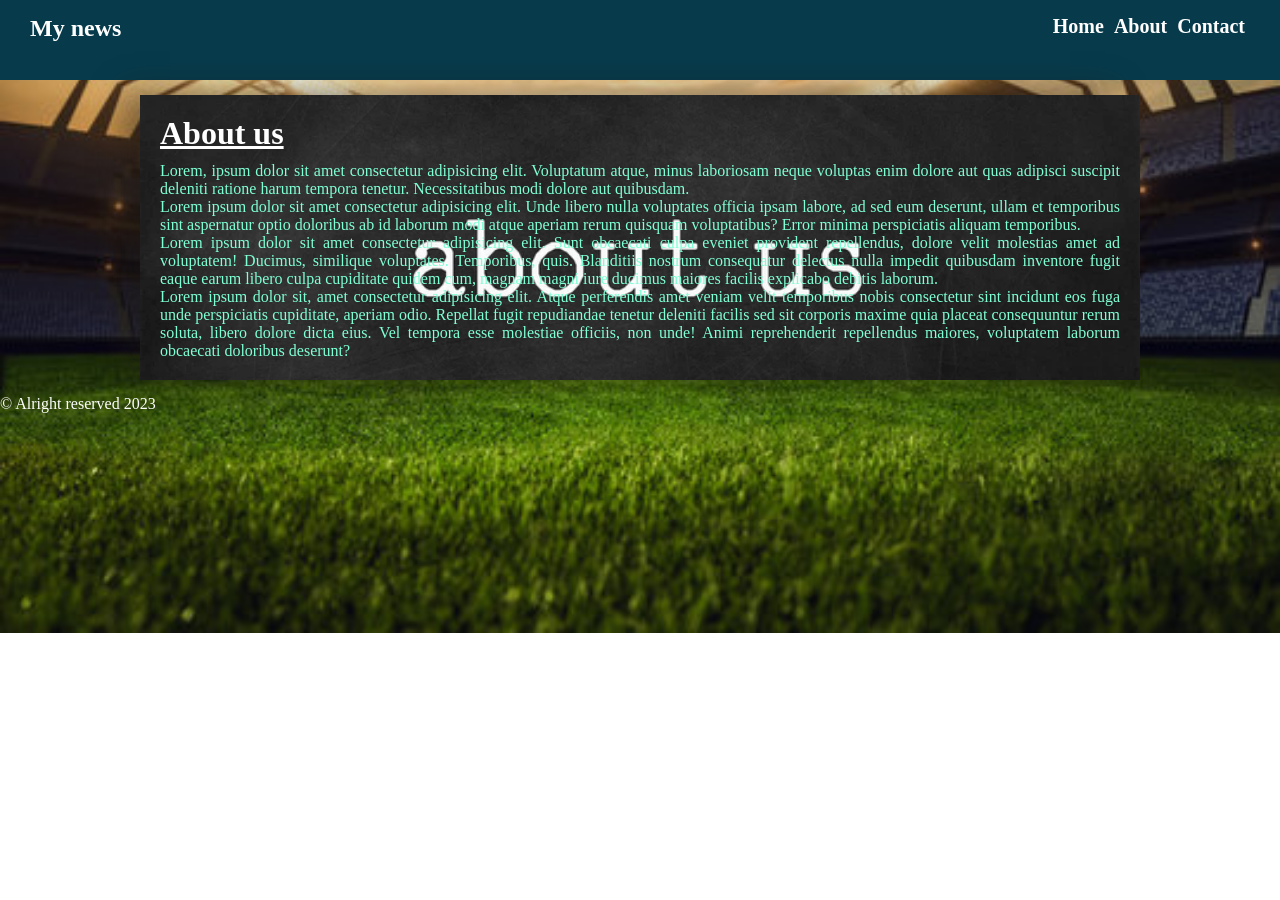
<file: About.html>
<!DOCTYPE html>
<html lang="en">
<head>
    <meta charset="UTF-8">
    <meta name="viewport" content="width=device-width, initial-scale=1.0">
    <title>About</title>
    <link rel="stylesheet" href="css/home.css">
</head>
<body>

    <nav class="navbar2">
        <h1 class="h0">My news</h1>
        <ul>
     
            <li><a href="Home.html">Home</a></li> 
           <li> <a href="About.html">About</a></li>
           <li> <a href="contact.html">Contact</a></li>
       </ul>
    </nav>
    <div class="parent3">
          <h1><u>About us</u></h1>

          <div class="para1">
              <p>Lorem, ipsum dolor sit amet consectetur adipisicing elit. Voluptatum atque, minus laboriosam neque voluptas enim dolore aut quas adipisci suscipit deleniti ratione harum tempora tenetur. Necessitatibus modi dolore aut quibusdam.</p>
        </div>

          <div class="para2">
              <p>Lorem ipsum dolor sit amet consectetur adipisicing elit. Unde libero nulla voluptates officia ipsam labore, ad sed eum deserunt, ullam et temporibus sint aspernatur optio doloribus ab id laborum modi atque aperiam rerum quisquam voluptatibus? Error minima perspiciatis aliquam temporibus.</p>
          </div>

          <div class="para3">
              <p>Lorem ipsum dolor sit amet consectetur adipisicing elit. Sunt obcaecati culpa eveniet provident repellendus, dolore velit molestias amet ad voluptatem! Ducimus, similique voluptates. Temporibus, quis. Blanditiis nostrum consequatur delectus nulla impedit quibusdam inventore fugit eaque earum libero culpa cupiditate quidem cum, magnam magni iure ducimus maiores facilis explicabo debitis laborum.</p>
         </div>

          <div class="para4">
              <p>Lorem ipsum dolor sit, amet consectetur adipisicing elit. Atque perferendis amet veniam velit temporibus nobis consectetur sint incidunt eos fuga unde perspiciatis cupiditate, aperiam odio. Repellat fugit repudiandae tenetur deleniti facilis sed sit corporis maxime quia placeat consequuntur rerum soluta, libero dolore dicta eius. Vel tempora esse molestiae officiis, non unde! Animi reprehenderit repellendus maiores, voluptatem laborum obcaecati doloribus deserunt?</p>
         </div>

    </div>
    <footer>&copy; Alright reserved 2023</footer>
</body>
</html>
</file>
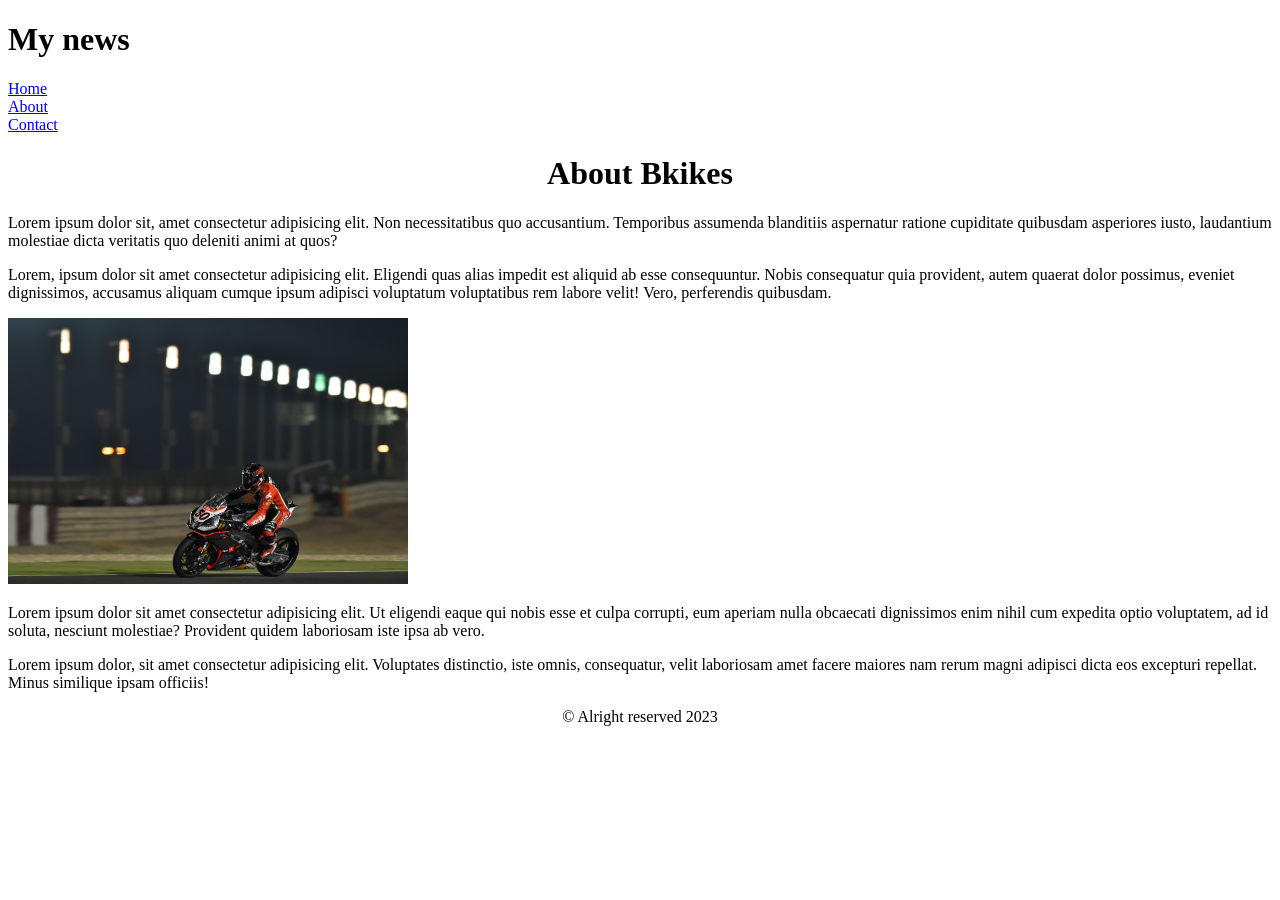
<file: Bikes.html>
<!DOCTYPE html>
<html lang="en">
<head>
    <meta charset="UTF-8">
    <meta name="viewport" content="width=device-width, initial-scale=1.0">
    <title>About Bikes</title>
</head>
<body>
    <h1>My news</h1>
    <a href="Home.html">Home</a><br>
    <a href="About.html">About</a><br>
    <a href="contact.html">Contact</a><br>
     <div>
           <h1 align="center">About Bkikes</h1>
           <p>Lorem ipsum dolor sit, amet consectetur adipisicing elit. Non necessitatibus quo accusantium. Temporibus assumenda blanditiis aspernatur ratione cupiditate quibusdam asperiores iusto, laudantium molestiae dicta veritatis quo deleniti animi at quos?</p>
           <p>Lorem, ipsum dolor sit amet consectetur adipisicing elit. Eligendi quas alias impedit est aliquid ab esse consequuntur. Nobis consequatur quia provident, autem quaerat dolor possimus, eveniet dignissimos, accusamus aliquam cumque ipsum adipisci voluptatum voluptatibus rem labore velit! Vero, perferendis quibusdam.</p>
           <img src="images/bike image.jpg" width="400px" alt="">
           <p>Lorem ipsum dolor sit amet consectetur adipisicing elit. Ut eligendi eaque qui nobis esse et culpa corrupti, eum aperiam nulla obcaecati dignissimos enim nihil cum expedita optio voluptatem, ad id soluta, nesciunt molestiae? Provident quidem laboriosam iste ipsa ab vero.</p>
           <p>Lorem ipsum dolor, sit amet consectetur adipisicing elit. Voluptates distinctio, iste omnis, consequatur, velit laboriosam amet facere maiores nam rerum magni adipisci dicta eos excepturi repellat. Minus similique ipsam officiis!</p>
           <footer align="center">&copy; Alright reserved 2023</footer>
           </div>
</body>
</html>
</file>
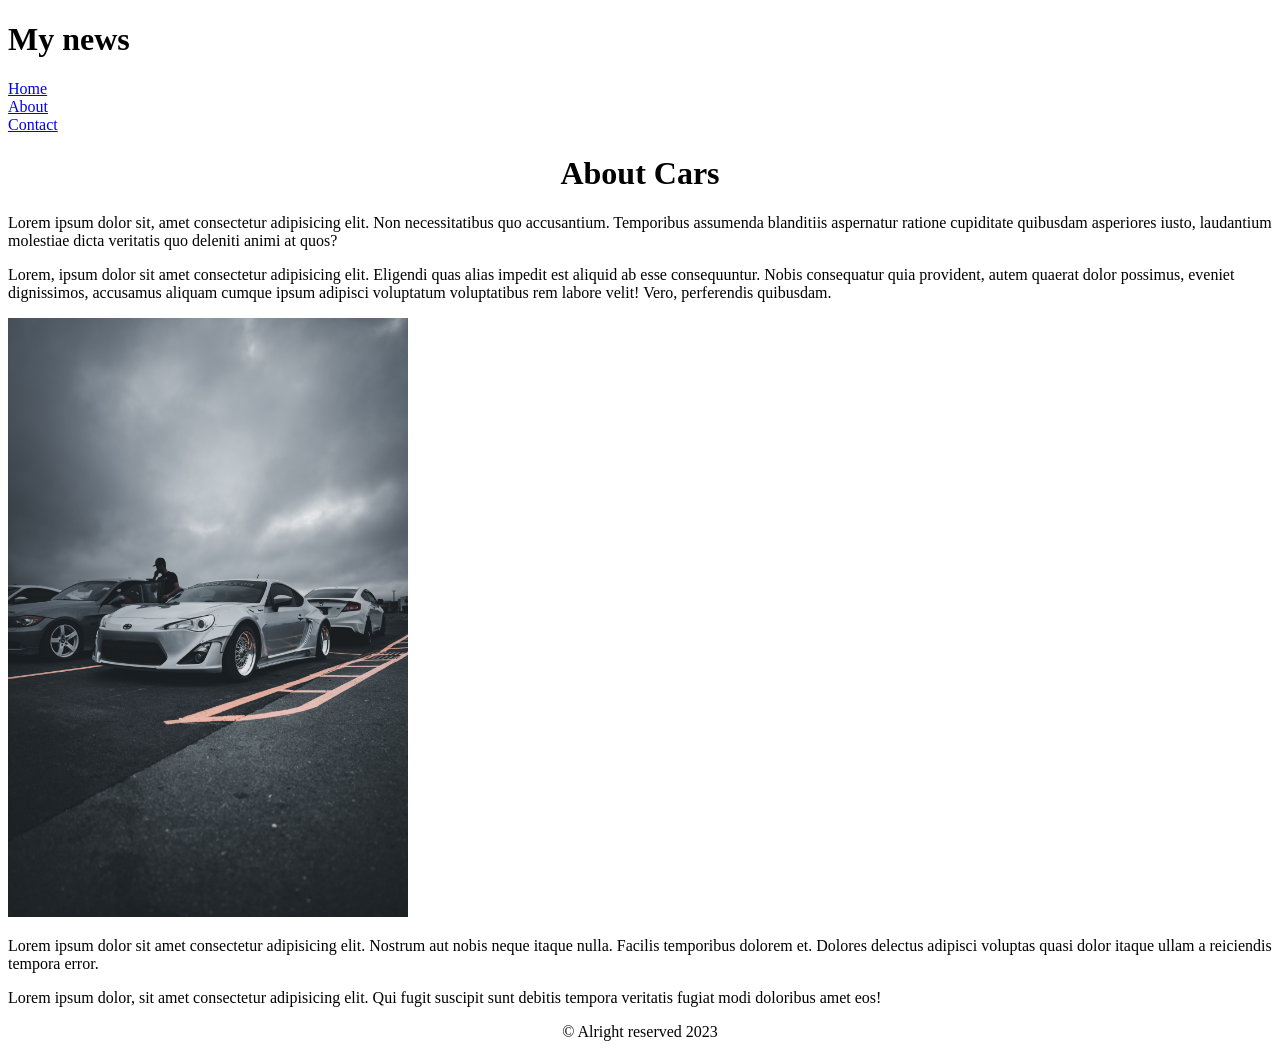
<file: cars.html>
<!DOCTYPE html>
<html lang="en">
<head>
    <meta charset="UTF-8">
    <meta name="viewport" content="width=device-width, initial-scale=1.0">
    <title>About Cars</title>
</head>
<body>
    <h1>My news</h1>
    <a href="Home.html">Home</a><br>
    <a href="About.html">About</a><br>
    <a href="contact.html">Contact</a><br>
     <div>
           <h1 align="center">About Cars</h1>
           <p>Lorem ipsum dolor sit, amet consectetur adipisicing elit. Non necessitatibus quo accusantium. Temporibus assumenda blanditiis aspernatur ratione cupiditate quibusdam asperiores iusto, laudantium molestiae dicta veritatis quo deleniti animi at quos?</p>
           <p>Lorem, ipsum dolor sit amet consectetur adipisicing elit. Eligendi quas alias impedit est aliquid ab esse consequuntur. Nobis consequatur quia provident, autem quaerat dolor possimus, eveniet dignissimos, accusamus aliquam cumque ipsum adipisci voluptatum voluptatibus rem labore velit! Vero, perferendis quibusdam.</p>
           <img src="images/car image.jpg" width="400px" alt="">
           <p>Lorem ipsum dolor sit amet consectetur adipisicing elit. Nostrum aut nobis neque itaque nulla. Facilis temporibus dolorem et. Dolores delectus adipisci voluptas quasi dolor itaque ullam a reiciendis tempora error.</p>
           <p>Lorem ipsum dolor, sit amet consectetur adipisicing elit. Qui fugit suscipit sunt debitis tempora veritatis fugiat modi doloribus amet eos!</p>
     </div>
     <footer align="center">&copy; Alright reserved 2023</footer>
</body>
</html>
</file>
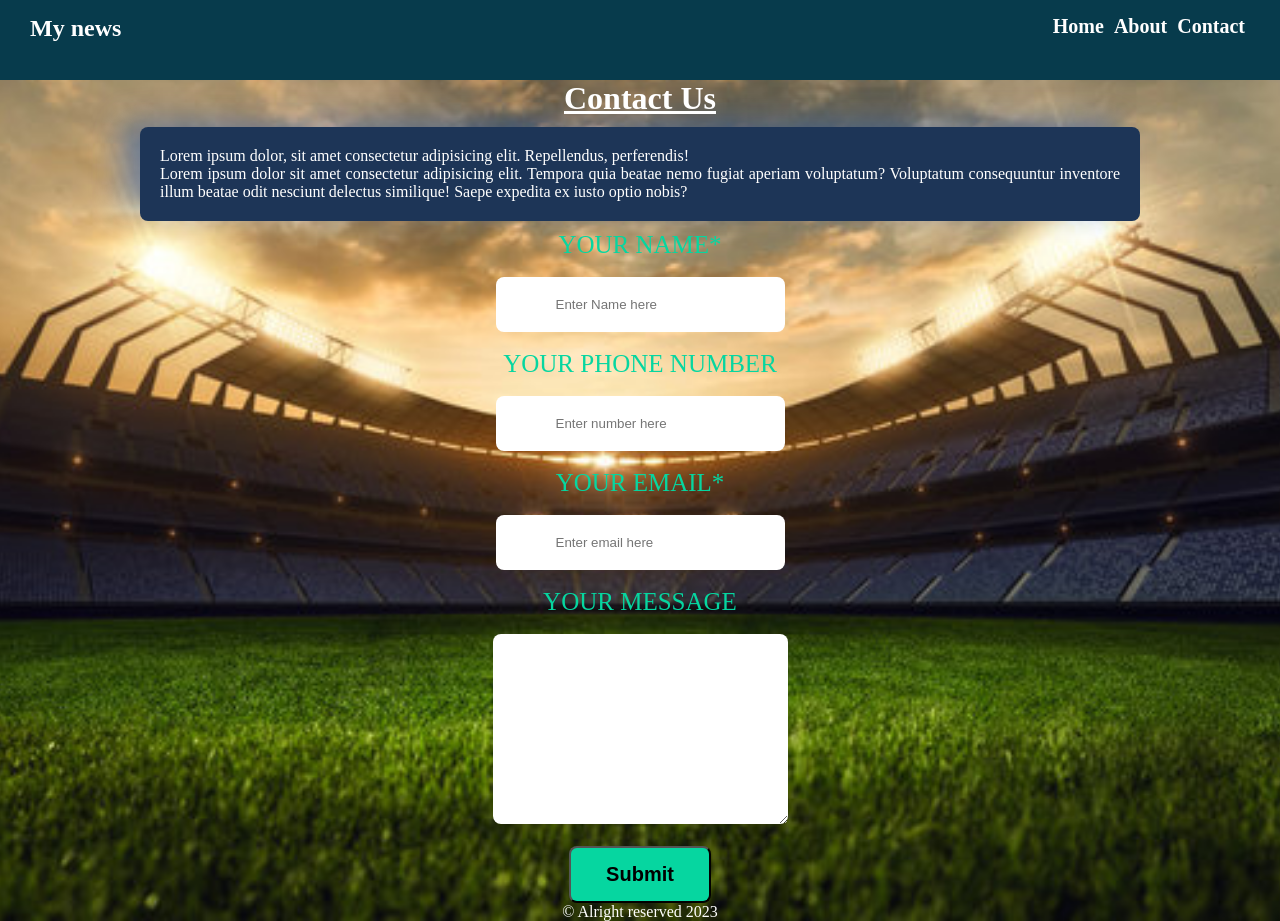
<file: contact.html>
<!DOCTYPE html>
<html lang="en">
  <head>
    <meta charset="UTF-8" />
    <meta name="viewport" content="width=device-width, initial-scale=1.0" />
    <title>Document</title>
    <link rel="stylesheet" href="css/home.css">
  </head>
  <body>
       <nav class="navbar3">
         <h1>My news</h1>
         <ul>
          <li> <a href="Home.html">Home</a></li>
           <li><a href="About.html">About</a></li>
           <li><a href="contact.html">Contact</a></li>


         </ul>
       </nav>

    <div class="paren4">
      <h1 align="center"><u>Contact Us</u></h1>
    
     <div class="paragraphs">
       <p>
         Lorem ipsum dolor, sit amet consectetur adipisicing elit. Repellendus,
         perferendis!
       </p>
       <p>
         Lorem ipsum dolor sit amet consectetur adipisicing elit. Tempora quia
         beatae nemo fugiat aperiam voluptatum? Voluptatum consequuntur inventore
         illum beatae odit nesciunt delectus similique! Saepe expedita ex iusto
         optio nobis?
       </p>
      </div>

      <form>
        <label for="" class="form-label">Your Name* </label> <br /><br />
        <input type="text" placeholder="Enter Name here" class="inputName"/><br /><br/>
        <label for="" class="form-label">Your Phone number</label> <br /><br />
        <input type="number" placeholder="Enter number here" class="inputName"/><br /><br />
        <label  for="" class="form-label">Your Email*</label> <br /><br />
        <input type="email" placeholder="Enter email here" class="inputName"/><br /><br />
        <label for="" class="form-label">your message</label><br /><br />
        <textarea name="" id="" cols="20" rows="10" class="inputName"></textarea>     
        
        <br /><br />
        <button type="submit" class="submitBtn">Submit</button>
      </form>
    </div>
    <footer align="center">&copy; Alright reserved 2023</footer>
  </body>
</html>
</file>
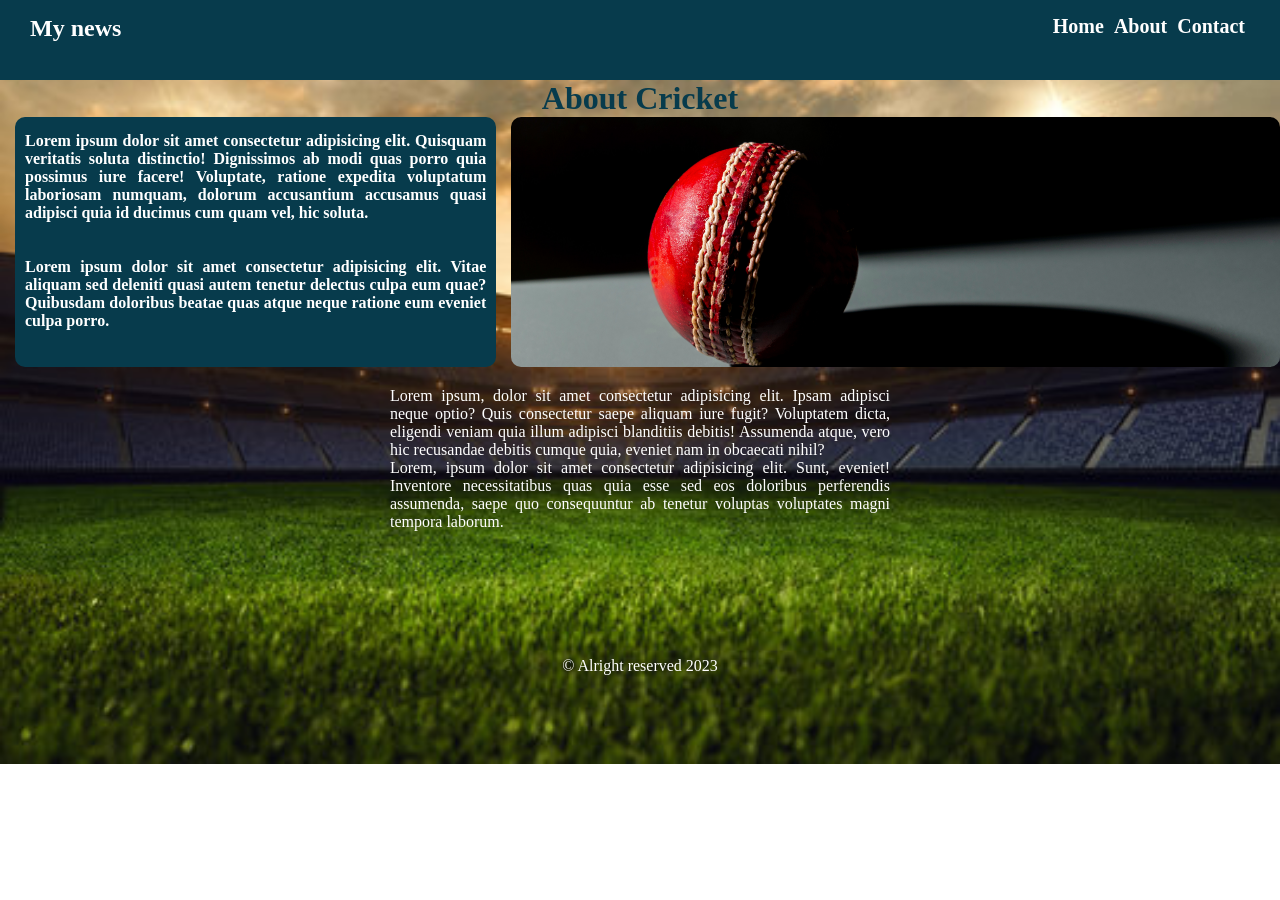
<file: Cricket.html>
<!DOCTYPE html>
<html lang="en">
  <head>
    <meta charset="UTF-8" />
    <meta name="viewport" content="width=device-width, initial-scale=1.0" />
    <title>About Cricket</title>
    <link rel="stylesheet" href="css/home.css" />
  </head>
  <body>
    <nav class="navbar4">
      <h1>My news</h1>

      <ul>
        <li><a href="Home.html">Home</a></li>
        <li><a href="About.html">About</a></li>
        <li><a href="contact.html">Contact</a></li>
      </ul>
    </nav>

    <div class="parent5">
      <h1 align="center">About Cricket</h1>
      <span class="cricketmen">
        <div class="ckt">
          <p>
            Lorem ipsum dolor sit amet consectetur adipisicing elit. Quisquam
            veritatis soluta distinctio! Dignissimos ab modi quas porro quia
            possimus iure facere! Voluptate, ratione expedita voluptatum
            laboriosam numquam, dolorum accusantium accusamus quasi adipisci
            quia id ducimus cum quam vel, hic soluta.
          </p>
          <br /><br />
          <p>
            Lorem ipsum dolor sit amet consectetur adipisicing elit. Vitae
            aliquam sed deleniti quasi autem tenetur delectus culpa eum quae?
            Quibusdam doloribus beatae quas atque neque ratione eum eveniet
            culpa porro.
          </p>
        </div>
        <div class="img"></div>
       
      </span>

    </div>
    <div class="youngmen">
      <p>
        Lorem ipsum, dolor sit amet consectetur adipisicing elit. Ipsam
        adipisci neque optio? Quis consectetur saepe aliquam iure fugit?
        Voluptatem dicta, eligendi veniam quia illum adipisci blanditiis
        debitis! Assumenda atque, vero hic recusandae debitis cumque quia,
        eveniet nam in obcaecati nihil?
      </p>
      <p>
        Lorem, ipsum dolor sit amet consectetur adipisicing elit. Sunt,
        eveniet! Inventore necessitatibus quas quia esse sed eos doloribus
        perferendis assumenda, saepe quo consequuntur ab tenetur voluptas
        voluptates magni tempora laborum.
      </p>
    </div>
    <footer align="center">&copy; Alright reserved 2023</footer>
  </body>
</html>
</file>
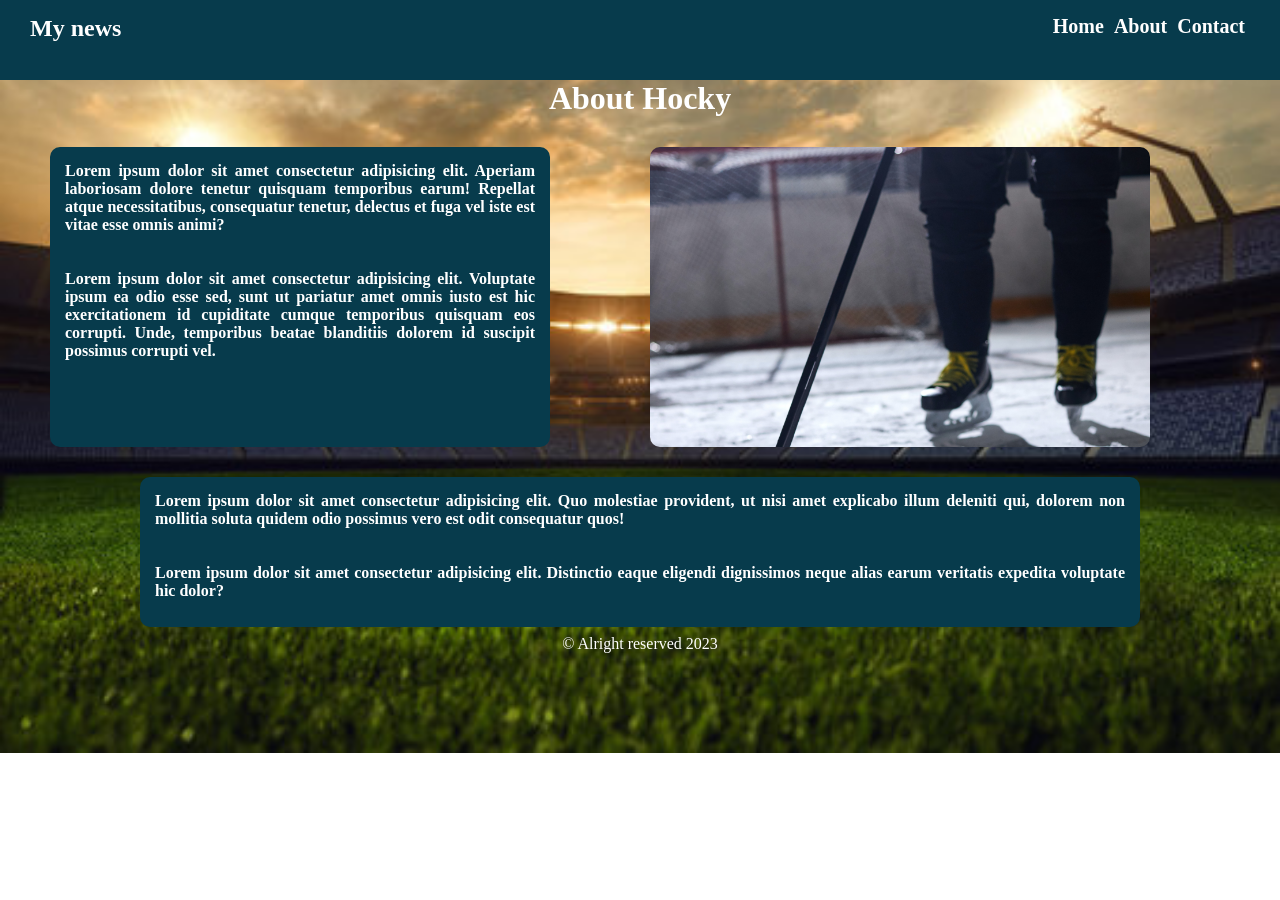
<file: Hocky.html>
<!DOCTYPE html>
<html lang="en">
<head>
    <meta charset="UTF-8">
    <meta name="viewport" content="width=device-width, initial-scale=1.0">
    <title>About Hocky</title>
    <link rel="stylesheet" href="css/home.css">
</head>
<body>
    <nav class="navbar5">
        <h1>My news</h1>
        <ul>
            <li><a href="Home.html">Home</a></li>
            <li><a href="About.html">About</a></li>
            <li><a href="contact.html">Contact</a></li>
        </ul>
    </nav>
        <div class="parent6">
             <h1 align="center">About Hocky</h1>
             <span class="Hocker1">

                <div class="Hockey2">

                    <p>Lorem ipsum dolor sit amet consectetur adipisicing elit. Aperiam laboriosam dolore tenetur quisquam temporibus earum! Repellat atque necessitatibus, consequatur tenetur, delectus et fuga vel iste est vitae esse omnis animi?</p><br><br>
                    <p>Lorem ipsum dolor sit amet consectetur adipisicing elit. Voluptate ipsum ea odio esse sed, sunt ut pariatur amet omnis iusto est hic exercitationem id cupiditate cumque temporibus quisquam eos corrupti. Unde, temporibus beatae blanditiis dolorem id suscipit possimus corrupti vel.</p>
                </div>
                    <div class="img2"> </div>
                    
                </span>
                    
           
                 <div class="Hockey3">
      
                     <p>Lorem ipsum dolor sit amet consectetur adipisicing elit. Quo molestiae provident, ut nisi amet explicabo illum deleniti qui, dolorem non mollitia soluta quidem odio possimus vero est odit consequatur quos!</p><br><br>
                     <p>Lorem ipsum dolor sit amet consectetur adipisicing elit. Distinctio eaque eligendi dignissimos neque alias earum veritatis expedita voluptate hic dolor?</p>
      
                 </div>
           
           


        </div>
        <footer align="center">&copy; Alright reserved 2023</footer>
</body>
</html>
</file>
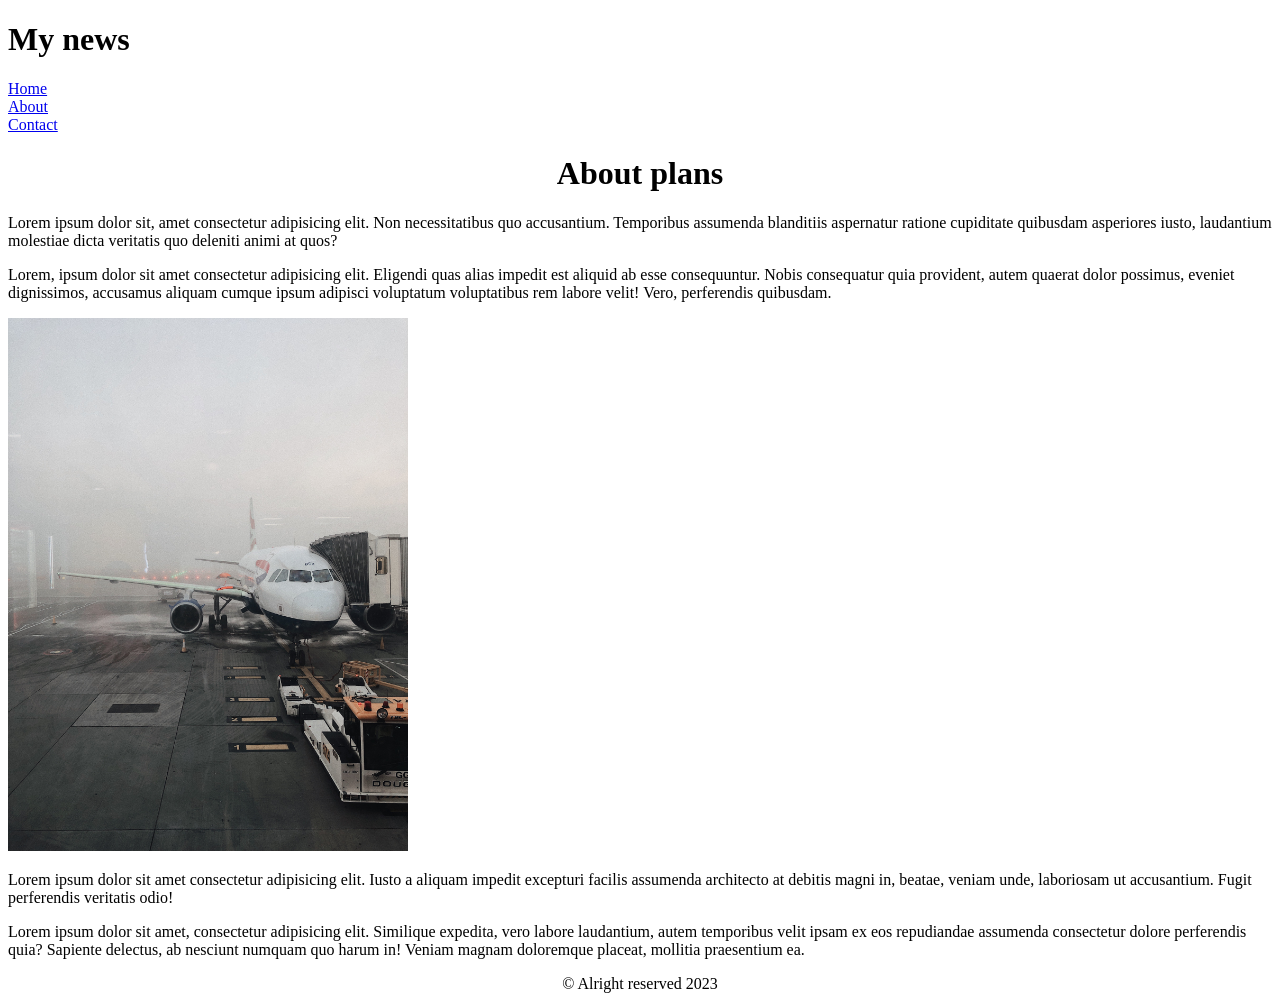
<file: plan.html>
<!DOCTYPE html>
<html lang="en">
<head>
    <meta charset="UTF-8">
    <meta name="viewport" content="width=device-width, initial-scale=1.0">
    <title>About plans</title>
</head>
<body>
    <h1>My news</h1>
    <a href="Home.html">Home</a><br>
    <a href="About.html">About</a><br>
    <a href="contact.html">Contact</a><br>
     <div>
           <h1 align="center">About plans</h1>
           <p>Lorem ipsum dolor sit, amet consectetur adipisicing elit. Non necessitatibus quo accusantium. Temporibus assumenda blanditiis aspernatur ratione cupiditate quibusdam asperiores iusto, laudantium molestiae dicta veritatis quo deleniti animi at quos?</p>
           <p>Lorem, ipsum dolor sit amet consectetur adipisicing elit. Eligendi quas alias impedit est aliquid ab esse consequuntur. Nobis consequatur quia provident, autem quaerat dolor possimus, eveniet dignissimos, accusamus aliquam cumque ipsum adipisci voluptatum voluptatibus rem labore velit! Vero, perferendis quibusdam.</p>
           <img src="images/plane image.jpg" width="400px" alt="">
           <p>Lorem ipsum dolor sit amet consectetur adipisicing elit. Iusto a aliquam impedit excepturi facilis assumenda architecto at debitis magni in, beatae, veniam unde, laboriosam ut accusantium. Fugit perferendis veritatis odio!</p>
           <p>Lorem ipsum dolor sit amet, consectetur adipisicing elit. Similique expedita, vero labore laudantium, autem temporibus velit ipsam ex eos repudiandae assumenda consectetur dolore perferendis quia? Sapiente delectus, ab nesciunt numquam quo harum in! Veniam magnam doloremque placeat, mollitia praesentium ea.</p>
     </div>
     <footer align="center">&copy; Alright reserved 2023</footer>
</body>
</html>
</file>
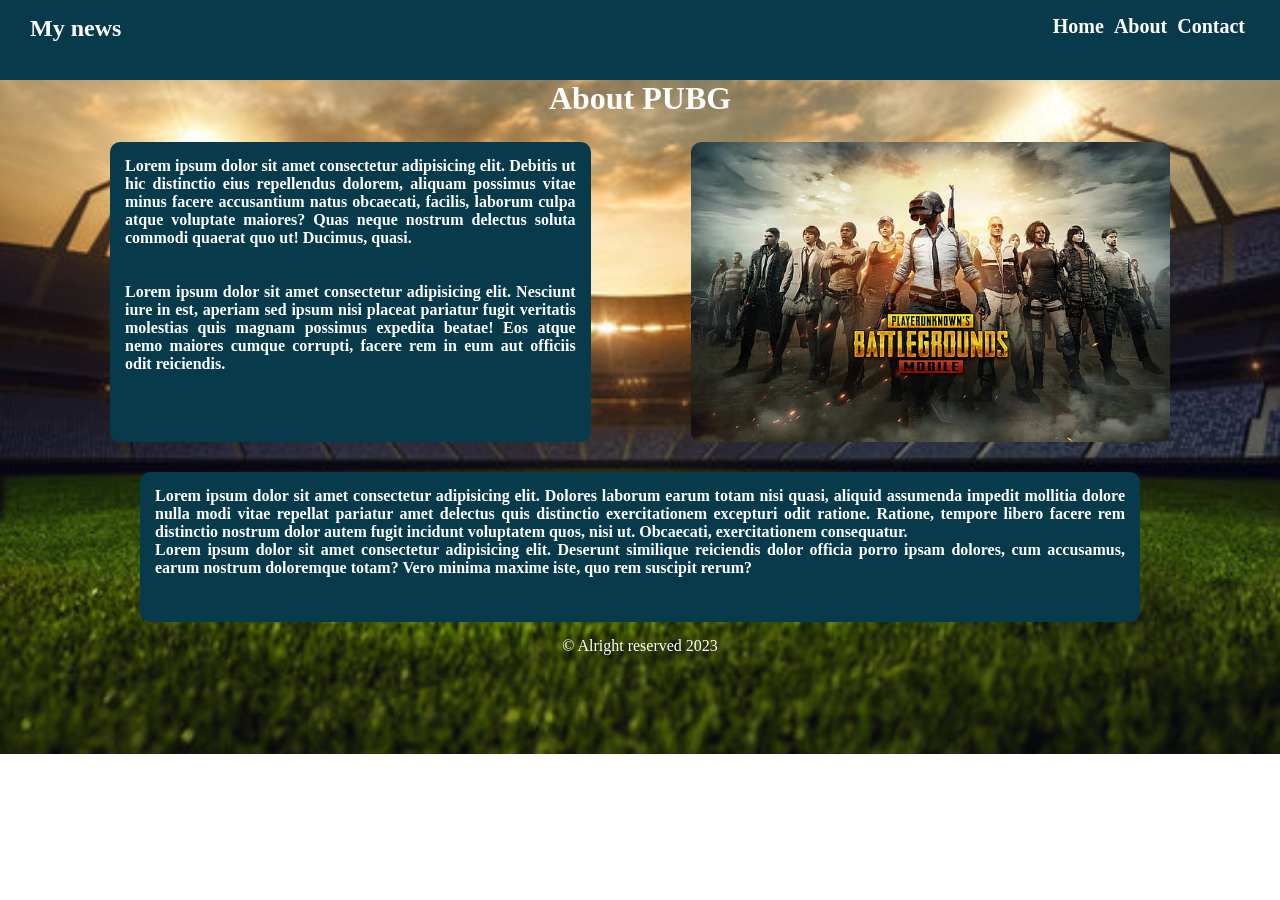
<file: Pubg.html>
<!DOCTYPE html>
<html lang="en">
<head>
    <meta charset="UTF-8">
    <meta name="viewport" content="width=device-width, initial-scale=1.0">
    <title>About pubg</title>
    <link rel="stylesheet" href="css/home.css">
</head>
<body>
    <nav class="navbar6">

        <h1>My news</h1>
        <ul>
            <li><a href="Home.html">Home</a></li>
            <li><a href="About.html">About</a></li>
            <li><a href="contact.html">Contact</a></li>


        </ul>
     </nav>
     <h1 align="center">About PUBG</h1>
      <div class="parent7">

             <div class="pubg1">
                 <p>Lorem ipsum dolor sit amet consectetur adipisicing elit. Debitis ut hic distinctio eius repellendus dolorem, aliquam possimus vitae minus facere accusantium natus obcaecati, facilis, laborum culpa atque voluptate maiores? Quas neque nostrum delectus soluta commodi quaerat quo ut! Ducimus, quasi.</p><br><br>
                 <p>Lorem ipsum dolor sit amet consectetur adipisicing elit. Nesciunt iure in est, aperiam sed ipsum nisi placeat pariatur fugit veritatis molestias quis magnam possimus expedita beatae! Eos atque nemo maiores cumque corrupti, facere rem in eum aut officiis odit reiciendis.</p>
                </div>
                <div class="pubg2"> </div>
                
            </div>
             <div class="pubg3">
                 <p>Lorem ipsum dolor sit amet consectetur adipisicing elit. Dolores laborum earum totam nisi quasi, aliquid assumenda impedit mollitia dolore nulla modi vitae repellat pariatur amet delectus quis distinctio exercitationem excepturi odit ratione. Ratione, tempore libero facere rem distinctio nostrum dolor autem fugit incidunt voluptatem quos, nisi ut. Obcaecati, exercitationem consequatur.</p>
                 <p>Lorem ipsum dolor sit amet consectetur adipisicing elit. Deserunt similique reiciendis dolor officia porro ipsam dolores, cum accusamus, earum nostrum doloremque totam? Vero minima maxime iste, quo rem suscipit rerum?</p>
             </div>
      <footer align="center">&copy; Alright reserved 2023</footer>
</body>
</html>
</file>
<file: css/home.css>
* {
  padding: 0;
  margin: 0;
  box-sizing: border-box;
}
p{
  text-align: justify;
}
.logo {
  display: inline;
  color: white;
}
.navbar ul {
  float: right;
}
.navbar ul li {
  float: left;
  list-style: none;
}
.navbar ul li a {
  padding: 0 5px;
  text-decoration: none;
  font-size: 20px;
  font-weight: bold;
  color: white;
}

.navbar {
  height: 80px;
  background-color: #073b4c;
  padding: 15px 30px;
}

.parent {
  display: flex;
  /* justify-content: center; */
  height: 400px;
  background-color: #118ab2;
}

.parent h1 {
  padding: 0 20px;
  font-weight: bold;
  font-style: italic;
  height: 40px;
  width: 230px;
  color: #90e0ef;
}

/* class cricket heading stylesheet */

.child1 {
  /* border: 2px so lid #073b4c; */
  width: 250px;
  height: 300px;
  margin: 50px 25px;
  text-align: center;
  background-color: #06d6a0;
  color: white;
  border-radius: 10px;
  box-shadow: -1px 4px 53px 3px rgba(0, 0, 0, 0.034);
  padding: 20px;
}
.child1 h2 {
  font-weight: bold;
  font-style: italic;
  color: #073b4c;
}
.child1 button {
  padding: 10px;
  border-radius: 5px;
  background-color: #073b4c;
  cursor: pointer;
  margin-top: 10px;
  border: none;
  font-style: italic;
  font-weight: bold;
}
.child1 button a {
  text-decoration: none;
  color: white;
}

/* Hocky heading stylesheet */

.child2 {
  /* border: 2px solid #073b4c;    */
  width: 250px;
  height: 300px;
  margin: 50px 25px;
  text-align: center;
  background-color: #06d6a0;
  color: white;
  border-radius: 10px;
  box-shadow: -1px 4px 53px 3px rgba(0, 0, 0, 0.034);
  padding: 20px;
}
.child2 h2 {
  font-weight: bold;
  font-style: italic;
  color: #073b4c;
}
.child2 button {
  padding: 10px;
  border-radius: 5px;
  background-color: #073b4c;
  cursor: pointer;
  margin-top: 10px;
  border: none;
  font-style: italic;
  font-weight: bold;
}
.child2 button a {
  text-decoration: none;
  color: white;
}

/* playing pubg content styling */
.child3 {
  border: 2px solid #073b4c;
  width: 250px;
  height: 300px;
  margin: 50px 25px;
  text-align: center;
  background-color: #06d6a0;
  color: white;
  border-radius: 5px;
  box-shadow: -1px 4px 53px 3px rgba(0, 0, 0, 0.034);
}
.child3 h2 {
  font-weight: bold;
  font-style: italic;
  color: #073b4c;
}
.child3 button {
  padding: 10px;
  border-radius: 5px;
  background-color: #073b4c;
  cursor: pointer;
  margin-top: 10px;
  border: none;
  font-style: italic;
  font-weight: bold;
}
.child3 button a {
  text-decoration: none;
  color: white;
}

/* Parent1 div ending */

/* parent2 working */

.parent2 {
  /* border: 2px solid black; */
  /* margin: 5px 0; */
  display: flex;
  height: 400px;
  background-color: #118ab2;
}
.parent2 h1 {
  padding: 0 20px;
  font-weight: bold;
  font-style: italic;
  height: 40px;
  width: 250px;
  color: #90e0ef;
}
.span1 {
  border: 2px solid #073b4c;
  width: 250px;
  height: 300px;
  margin: 50px 25px;
  text-align: center;
  background-color: #06d6a0;
  color: white;
  border-radius: 5px;
  box-shadow: -1px 4px 53px 3px rgba(0, 0, 0, 0.034);
}
.span1 h2 {
  font-weight: bold;
  font-style: italic;
  color: #073b4c;
}
.span1 button {
  padding: 10px;
  border-radius: 5px;
  background-color: #073b4c;
  cursor: pointer;
  margin-top: 10px;
  border: none;
  font-style: italic;
  font-weight: bold;
}
.span1 button a {
  text-decoration: none;
  color: white;
}
.span2 {
  border: 2px solid #073b4c;
  width: 250px;
  height: 300px;
  margin: 50px 25px;
  text-align: center;
  background-color: #06d6a0;
  color: white;
  border-radius: 5px;
  box-shadow: -1px 4px 53px 3px rgba(0, 0, 0, 0.034);
}
.span2 h2 {
  font-weight: bold;
  font-style: italic;
  color: #073b4c;
}
.span2 button {
  padding: 10px;
  border-radius: 5px;
  background-color: #073b4c;
  cursor: pointer;
  margin-top: 10px;
  border: none;
  font-style: italic;
  font-weight: bold;
}
.span2 button a {
  text-decoration: none;
  color: white;
}
.span3 {
  border: 2px solid #073b4c;
  width: 250px;
  height: 300px;
  margin: 50px 25px;
  text-align: center;
  background-color: #06d6a0;
  color: white;
  border-radius: 5px;
  box-shadow: -1px 4px 53px 3px rgba(0, 0, 0, 0.034);
}
.span3 h2 {
  font-weight: bold;
  font-style: italic;
  color: #073b4c;
}
.span3 button {
  padding: 10px;
  border-radius: 5px;
  background-color: #073b4c;
  cursor: pointer;
  margin-top: 10px;
  border: none;
  font-style: italic;
  font-weight: bold;
}
.span3 button a {
  text-decoration: none;
  color: white;
}
/* span waly hissy ki ending */
/* container wal hissa idr sy shro */

.container {
  display: flex;
  height: 400px;
  background-color: #118ab2;
}
.container h1 {
  padding: 0 20px;
  font-weight: bold;
  font-style: italic;
  height: 40px;
  width: 230px;
  color: #90e0ef;
}
.room1 {
  border: 2px solid #073b4c;
  width: 250px;
  height: 300px;
  margin: 50px 25px;
  text-align: center;
  background-color: #06d6a0;
  color: white;
  border-radius: 5px;
  box-shadow: -1px 4px 53px 3px rgba(0, 0, 0, 0.034);
}
.room1 button {
  padding: 10px;
  border-radius: 5px;
  background-color: #073b4c;
  cursor: pointer;
  margin-top: 10px;
  border: none;
  font-style: italic;
  font-weight: bold;
}
.room1 button a {
  text-decoration: none;
  color: white;
}

.room2 {
  border: 2px solid #073b4c;
  width: 250px;
  height: 300px;
  margin: 50px 25px;
  text-align: center;
  background-color: #06d6a0;
  color: white;
  border-radius: 5px;
  box-shadow: -1px 4px 53px 3px rgba(0, 0, 0, 0.034);
}
.room2 button {
  padding: 10px;
  border-radius: 5px;
  background-color: #073b4c;
  cursor: pointer;
  margin-top: 10px;
  border: none;
  font-style: italic;
  font-weight: bold;
}
.room2 button a {
  text-decoration: none;
  color: white;
}
.room3 {
  border: 2px solid #073b4c;
  width: 250px;
  height: 300px;
  margin: 50px 25px;
  text-align: center;
  background-color: #06d6a0;
  color: white;
  border-radius: 5px;
  box-shadow: -1px 4px 53px 3px rgba(0, 0, 0, 0.034);
}
.room3 button {
  padding: 10px;
  border-radius: 5px;
  background-color: #073b4c;
  cursor: pointer;
  margin-top: 10px;
  border: none;
  font-style: italic;
  font-weight: bold;
}
.room3 button a {
  text-decoration: none;
  color: white;
}





/* about page css  */


*{
  padding: 0;
  margin: 0;
  box-sizing: border-box;

}
body{
 background-image: url(../images/aboutimage.jpg);
 background-repeat: no-repeat;
 background-position: center;
 background-size: cover;
}

.navbar2{
  height: 80px;
  background-color: #073b4c;
  padding: 15px 30px;

}
.navbar2 ul{
  float: right;
}
.navbar2 ul li{
  float: left;
  list-style: none;
 
}
.navbar2 ul li a{
  padding: 0 5px;
text-decoration: none;
font-size: 20px;
font-weight: bold;
color: white;
  
}
.navbar2 h1{
  display: inline;
  color: white;
}

.parent3{
  /* border: 2px solid black; */
  width: 1000px;
  margin: 15px auto;
  padding: 20px;
  background-image:url(../images/aboutuspage2.webp) ;
  background-repeat: no-repeat;
  background-size: cover;
  color: aquamarine;
  box-shadow: -21px -9px 31px -3px rgba(28,24,19,0.49);
}
.parent3 h1{
  margin-bottom: 10px;
}



/* pubg page css  */

*{
  padding: 0;
  margin: 0;
  box-sizing: border-box;
}
body{
 background-image: url(../images/pubg4.jpg);
 background-repeat: no-repeat;
 background-position: center;
 background-size: cover;
}
body h1{
  color: white;
}
.navbar6{
  height: 80px;
  background-color: #073b4c;
  padding: 15px 30px;
}
.navbar6 ul{
  float: right;
}
.navbar6 ul li{
  float: left;
  list-style: none;
}
.navbar6 ul li a{
  padding: 0 5px;
  text-decoration: none;
  font-size: 20px;
  font-weight: bold;
  color: white;
}
.navbar6 h1{
  display: inline;
  color: white;
}
.parent7{
   display: flex;
   margin: 10px 60px;
}
.pubg1{
    /* border: 2px solid black; */
  border-radius: 10px;
  width: 500px;
  height: 300px;
  padding: 15px 15px;
  margin: 15px 50px;
  background-color: #073b4c;
  color: white;
  font-weight: bold;
}
.pubg2{
  /* border: 2px solid black; */
  border-radius: 10px;
  width: 500px;
  height: 300px;
  margin: 15px 50px;
  background-image: url(../images/pubg\ image2.jpg);
  background-repeat: no-repeat;
  background-position: center;
  background-size: cover;
}
.pubg3{
   /* border: 2px solid black; */
   border-radius: 10px;
   width: 1000px;
   height: 150px;
   padding: 15px 15px;
   margin: 15px auto;
   background-color: #073b4c;
   color: white;
   font-weight: bold;
}
footer{
  color: white;
}



/* contact page css  */


*{
  padding: 0;
  margin: 0;
  box-sizing: border-box;

}
body{
 background-image: url(../images/contactimage.jpg);
 background-repeat: no-repeat;
 background-size: cover;
}
.navbar3{
  height: 80px;
  background-color: #073b4c;
  padding: 15px 30px;
}
.navbar3 ul{
 float: right;    
}
.navbar3 ul li{
  float: left;
  list-style: none;
}
.navbar3 ul li a{
  padding: 0 5px;
text-decoration: none;
font-size: 20px;
font-weight: bold;
color: white;
}
.navbar3 h1{
  display: inline;
  color: white;
}
.paragraphs{
  /* border:2px solid black; */
  height: 200x;
  margin: 10px auto;
  width: 1000px;
  background-color: #1d3557;
  box-shadow: -21px -9px 31px -3px rgba(23,84,179,0.49);
  padding: 20px;
  border-radius: 8px;
  color: white;
}

form{
  text-align: center;
}

.inputName{
  padding: 20px 60px;
  border: none;
  outline: none;
border-radius: 8px;
}
.form-label{
  color: #06d6a0;
  font-size: 25px;
text-transform: uppercase;
}
.submitBtn{
  padding: 15px 35px;
  font-weight: bold;
  font-size: 20px;
  border-radius: 8px;
  background-color: #06d6a0;
}


/* hocky css  */
*{
  padding: 0;
  margin: 0;
  box-sizing: border-box;

}
body{
  background-image: url(../images/hockey\ image2.jpg);
  background-repeat: no-repeat;
  background-position: center;
  background-size: cover;
}
.navbar5{
  height: 80px;
  background-color: #073b4c;
  padding: 15px 30px;
}
.navbar5 ul{
  float: right;
}
.navbar5 ul li{
  float: left;
  list-style: none;

}
.navbar5 ul li a{
  padding: 0 5px;
text-decoration: none;
font-size: 20px;
font-weight: bold;
color: white;
}
.navbar5 h1{
  display: inline;
  color: white;
}
.parent6 h1{
  color: white;
}
.Hocker1{
  display: flex;
  margin: 15px auto;
  
  
}
.Hockey2{
  /* border: 2px solid black; */
  border-radius: 10px;
  width: 500px;
  height: 300px;
  padding: 15px 15px;
  margin: 15px 50px;
  background-color: #073b4c;
  color: white;
  font-weight: bold;
}
.img2{
  /* border: 2px solid black; */
  border-radius: 10px;
  width: 500px;
  height: 300px;
  margin: 15px 50px;
  background-image:url(../images/hocky\ image.jpg);
  background-repeat: no-repeat;
  background-position: center;
  background-size: cover;
}
.Hockey3{
   /* border: 2px solid black; */
   border-radius: 10px;
   width: 1000px;
   height: 150px;
   padding: 15px 15px;
   margin: 8px auto;
   background-color: #073b4c;
   color: white;
   font-weight: bold;   
}
footer{
  color: white;
}

/* cricket page css  */

*{
  padding: 0;
  margin: 0;
  box-sizing: border-box;

}
body{
  background-image: url(../images/cricket\ image2.jpg);
  background-repeat: no-repeat;
  background-position: center;
  background-size: cover;
}

.navbar4{
  height: 80px;
  background-color: #073b4c;
  padding: 15px 30px;
}
.navbar4 ul{
  float: right;  
}
.navbar4 ul li{
  float: left;
  list-style: none;
}
.navbar4 ul li a{
  padding: 0 5px;
text-decoration: none;
font-size: 20px;
font-weight: bold;
color: white;
}
.navbar4 h1{
  display: inline;
  color: white;
}
.parent5 h1{
    color: #073b4c;
}
.cricketmen{
    display: flex;
}
.ckt{
   /* border: 2px solid black; */
   width: 500px;
   height: 250px;
   margin: 0 15px;
   border-radius: 10px;
   padding: 15px 10px;
   background-color: #073b4c;
   color: white;
   font-weight: bold;
}
.img{
   /* border: 2px solid black; */
   width:800px;
   height: 250px; 
   background-image: url(../images/cricket\ image.jpg);
   background-repeat: no-repeat;
   background-size: cover;
   background-position: center;  
   border-radius: 10px;
}
.youngmen{
  text-align: justify;
  margin: 20px auto;
    width: 500px;
  height: 250px;
  color: white;
}
footer{
  color: white;
}
</file>
